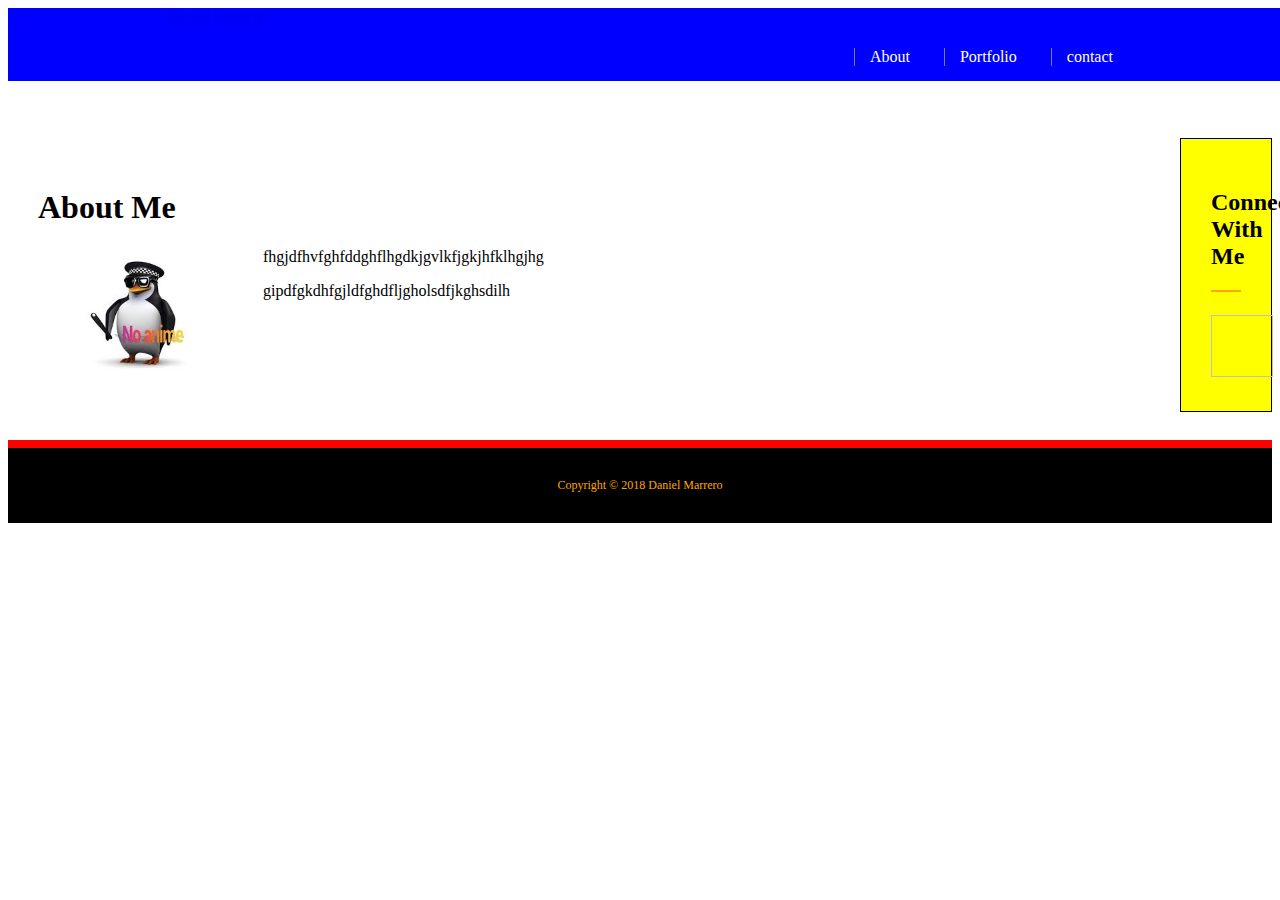
<file: index.html>
<!DOCTYPE html>
<html>
<head>
    <meta charset="utf-8" />
    <meta http-equiv="X-UA-Compatible" content="IE=edge">
    <title>About | Daniel Marrero</title>
    <meta name="viewport" content="width=device-width, initial-scale=1">
    <link rel="stylesheet" type="text/css" media="screen" href="style.css" />
    
</head>
<body>
    <header id="masthead">
        <div class="container">
            <a href="index.html">Daniel Marrero</a>
            <nav>
                <a href="index.html">About</a>
                <a href="portfolio.html">Portfolio</a>
                <a href="contact.html">contact</a>
            </nav>
        </div>
    </header>
 
    <div id="main-container" classes="container">
        <section class="main-section">
            <h1>About Me</h1>
            <img src="anime pegu.jpg" class="auth-image">
            <p>fhgjdfhvfghfddghflhgdkjgvlkfjgkjhfklhgjhg</p>
            <p>gipdfgkdhfgjldfghdfljgholsdfjkghsdilh</p>
        </section>

        <section class="sidebar">
            <div>
                <h2>Connect With Me</h2>
                <a href="https://github.com/Daniel011503/portfolioDM.git"><img src"GitHub-Mark.png" class="social"></a>
            </div>
        </section>
    </div>

    <footer>
        <div>
            Copyright &copy; 2018 Daniel Marrero
        </div>
    </footer>

</body>
</html>
</file>
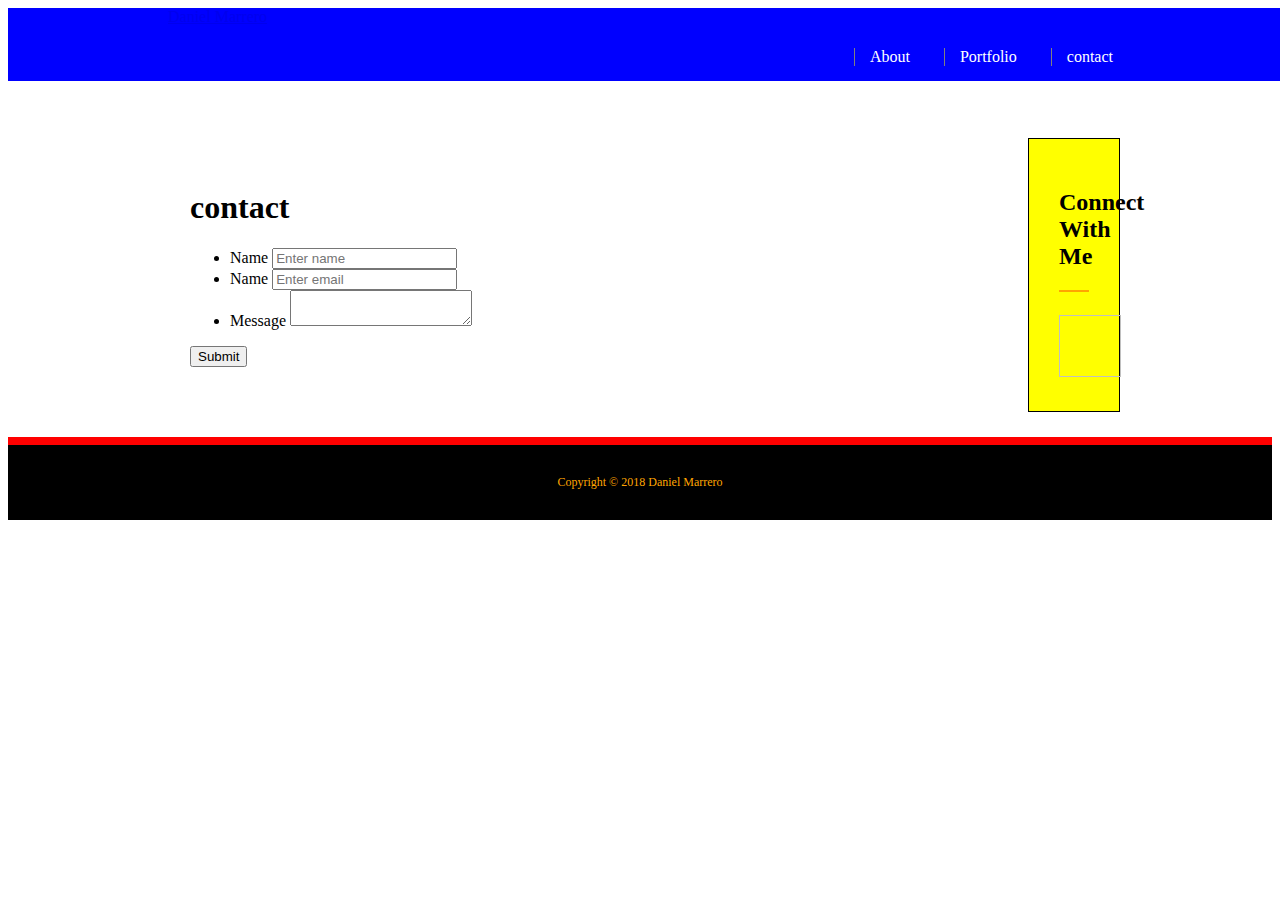
<file: contact.html>
<!DOCTYPE html>
<html>
<head>
    <meta charset="utf-8" />
    <meta http-equiv="X-UA-Compatible" content="IE=edge">
    <title>portfolio | Daniel Marrero</title>
    <meta name="viewport" content="width=device-width, initial-scale=1">
    <link rel="stylesheet" type="text/css" media="screen" href="style.css" />
    
</head>
<body>
    <header id="masthead">
        <div class="container">
            <a href="index.html">Daniel Marrero</a>
            <nav>
                <a href="index.html">About</a>
                <a href="portfolio.html">Portfolio</a>
                <a href="contact.html">contact</a>
            </nav>
        </div>
    </header>
    <div id="main-container" class="container">
        <section class="main-section">
            <h1>contact</h1>

            <form>
                <ul>
                    <li>
                        <label for="name">Name</label>
                        <input type="text" id="name" name="name" placeholder="Enter name" required="required">
                    </li>
                    <li>
                            <label for="name">Name</label>
                            <input type="text" id="email" name="email" placeholder="Enter email" required="required">
                        </li>
                        <li>
                                <label for="Message">Message</label>
                                <textarea id="message" name="message" required="required"></textarea>
                            </li>
                </ul>
                <input type="submit">
            </form>
        </section>
        <section class="sidebar">
                <div>
                    <h2>Connect With Me</h2>
                    <a href="https://github.com/Daniel011503/portfolioDM.git"><img src"GitHub-Mark.png" class="social"></a>
                </div>
        </div>




    <footer>
        <div>
            Copyright &copy; 2018 Daniel Marrero
        </div>
    </footer>

    </body>
    </html>
</file>
<file: style.css>
/* genral */
.container {
    width: 100%;
    max-width: 960px;
    margin: 0 auto;
    clear: both;
}

/* head */
#masthead {
    position: fixed;
    width: 100%;
    margin: 0 0 30px;
    overflow: auto;
    color: white;
    background: blue;
    border-bottom: 2px soild #ccc;
}

.container{
    
}

nav {
    float: right;
    margin-top: 25px;
}

nav a {
    display: inline-block;
    padding-left: 15px;
    margin: 15px;
    line-height: 18px;
    color: white;
    text-decoration: none;
    border-left: 1px solid gray;
}

nav a: first-child {
    border-left: 0 none;
}

#main-container {
    padding-top: 130px;
}

/* main */
.main-section{
    float: left;
    width: 100%;
    max-width: 650px;
    padding: 30px;
    margin: 0 0 40px;
    background: #fff;
    border: 1px soild #ddd;
}

.work:nth-child(even) {
    margin-right: 40px;
}

.work img {
   width: 100%;
   border: 0 none;
   opacity: 0.0;
}

.work img {
    width: 100%;
    border: 0 none;
    opacity: 0.0;
 }

 .work h3 {
     position: absolute;
     bottom: 20px;
     width: 100%;
     padding: 15px;
     margin-bottom: 0;
     font-weight: 300;
     line-height: 30px;
     color: purple;
     text-align: center;
     background: maroon;
     border-bottom: 0;
     
 }

.auth-image {
    float: left;
    width: 200px;
    height: auto;
    margin-top: 10px;
    margin-right: 25px;
}

/* sidebar*/
.sidebar {
    float: right;
    width: 100%;
    max-width: 30px;
    padding: 30px;
    margin-bottom: 20px;
    background: yellow;
    border: 1px solid black;
}

h3, .sidebar h2{
    padding-bottom: 20px;
    margin-bottom: 15px;
    line-height: 27px;
    border-bottom: 2px solid orange; 
}

.social {
    width: 62px;
    height: 62px;
    margin-top: 8px;
    margin-right: 5px;
}

/* portfolio page */
.work {
    position: relative;
    float: left;
    width: 274px;
    margin: 20px 0 25px;
    overflow: auto;
}




/* footer */
footer {
    padding: 30px 0;
    clear: both;
    font-size: 12px;
    color:orange;
    text-align: center;
    background: black;
    border-top: 8px solid red;
}
</file>
